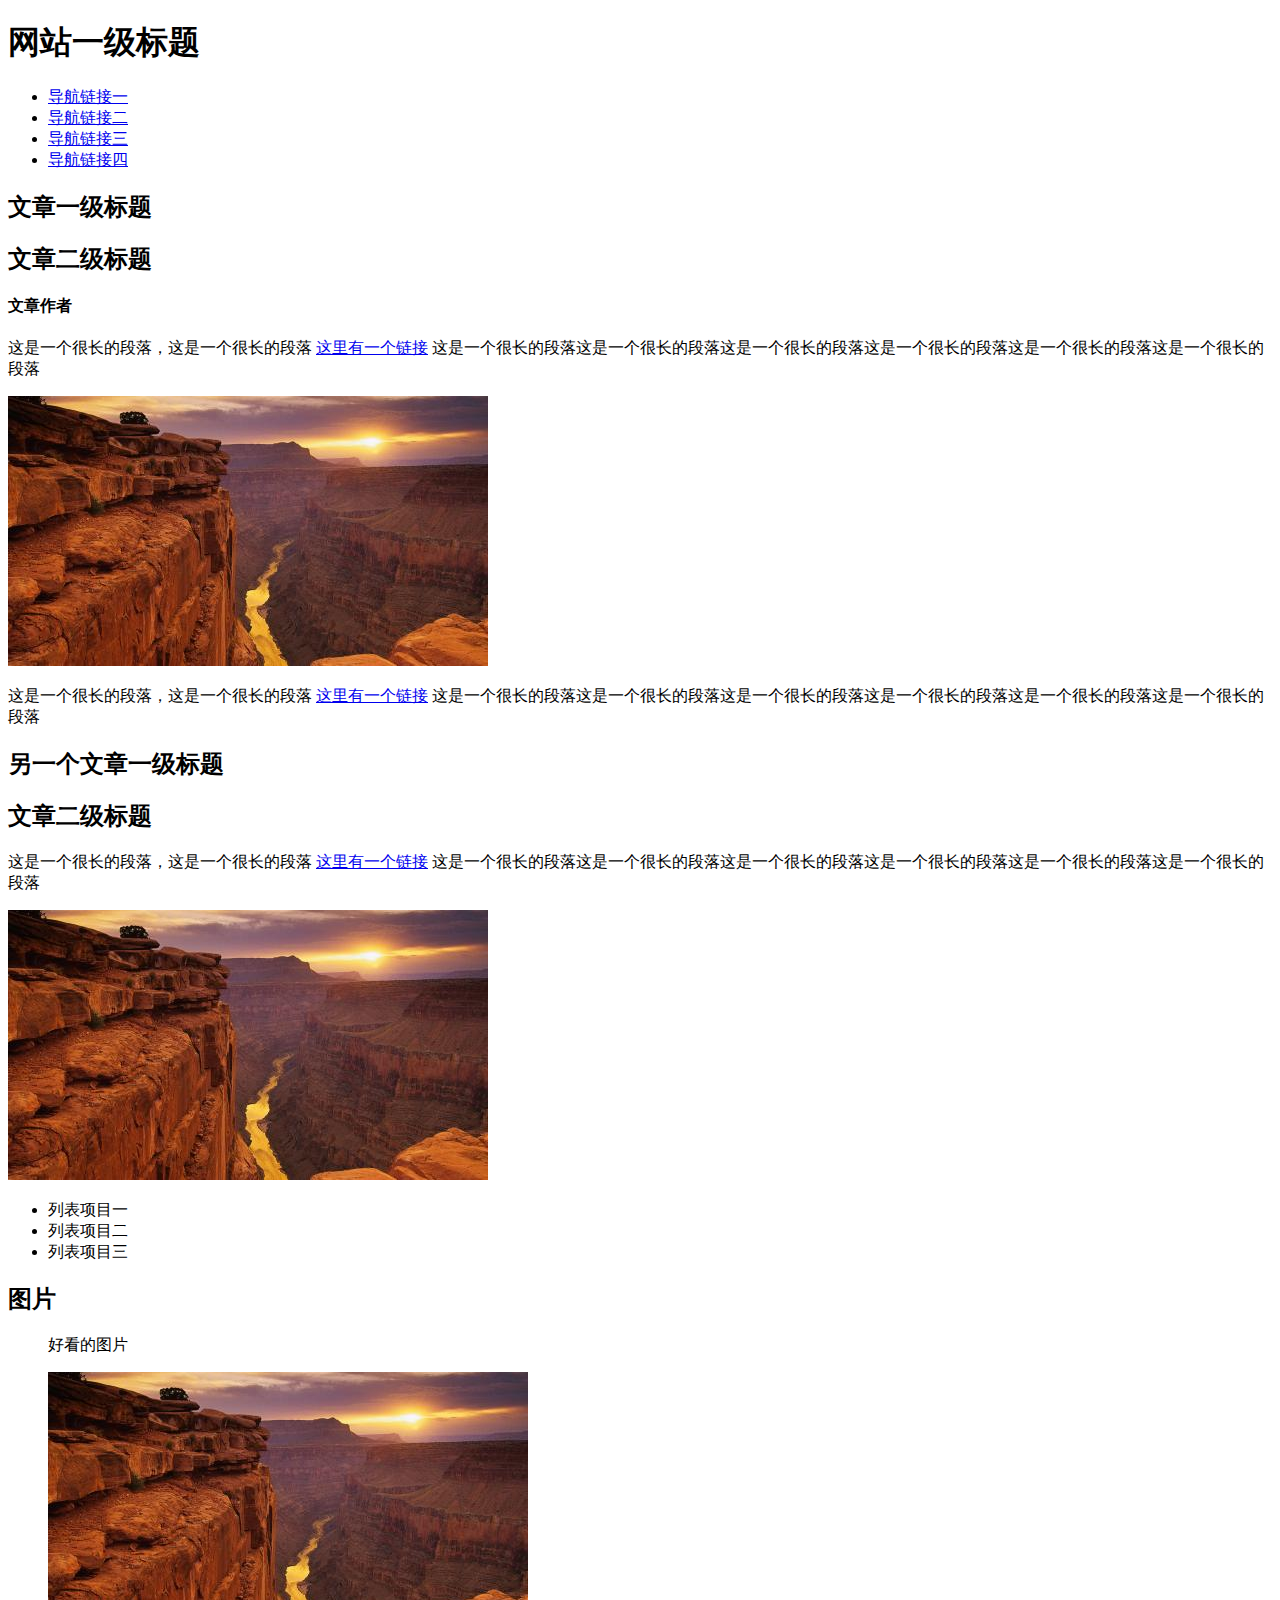
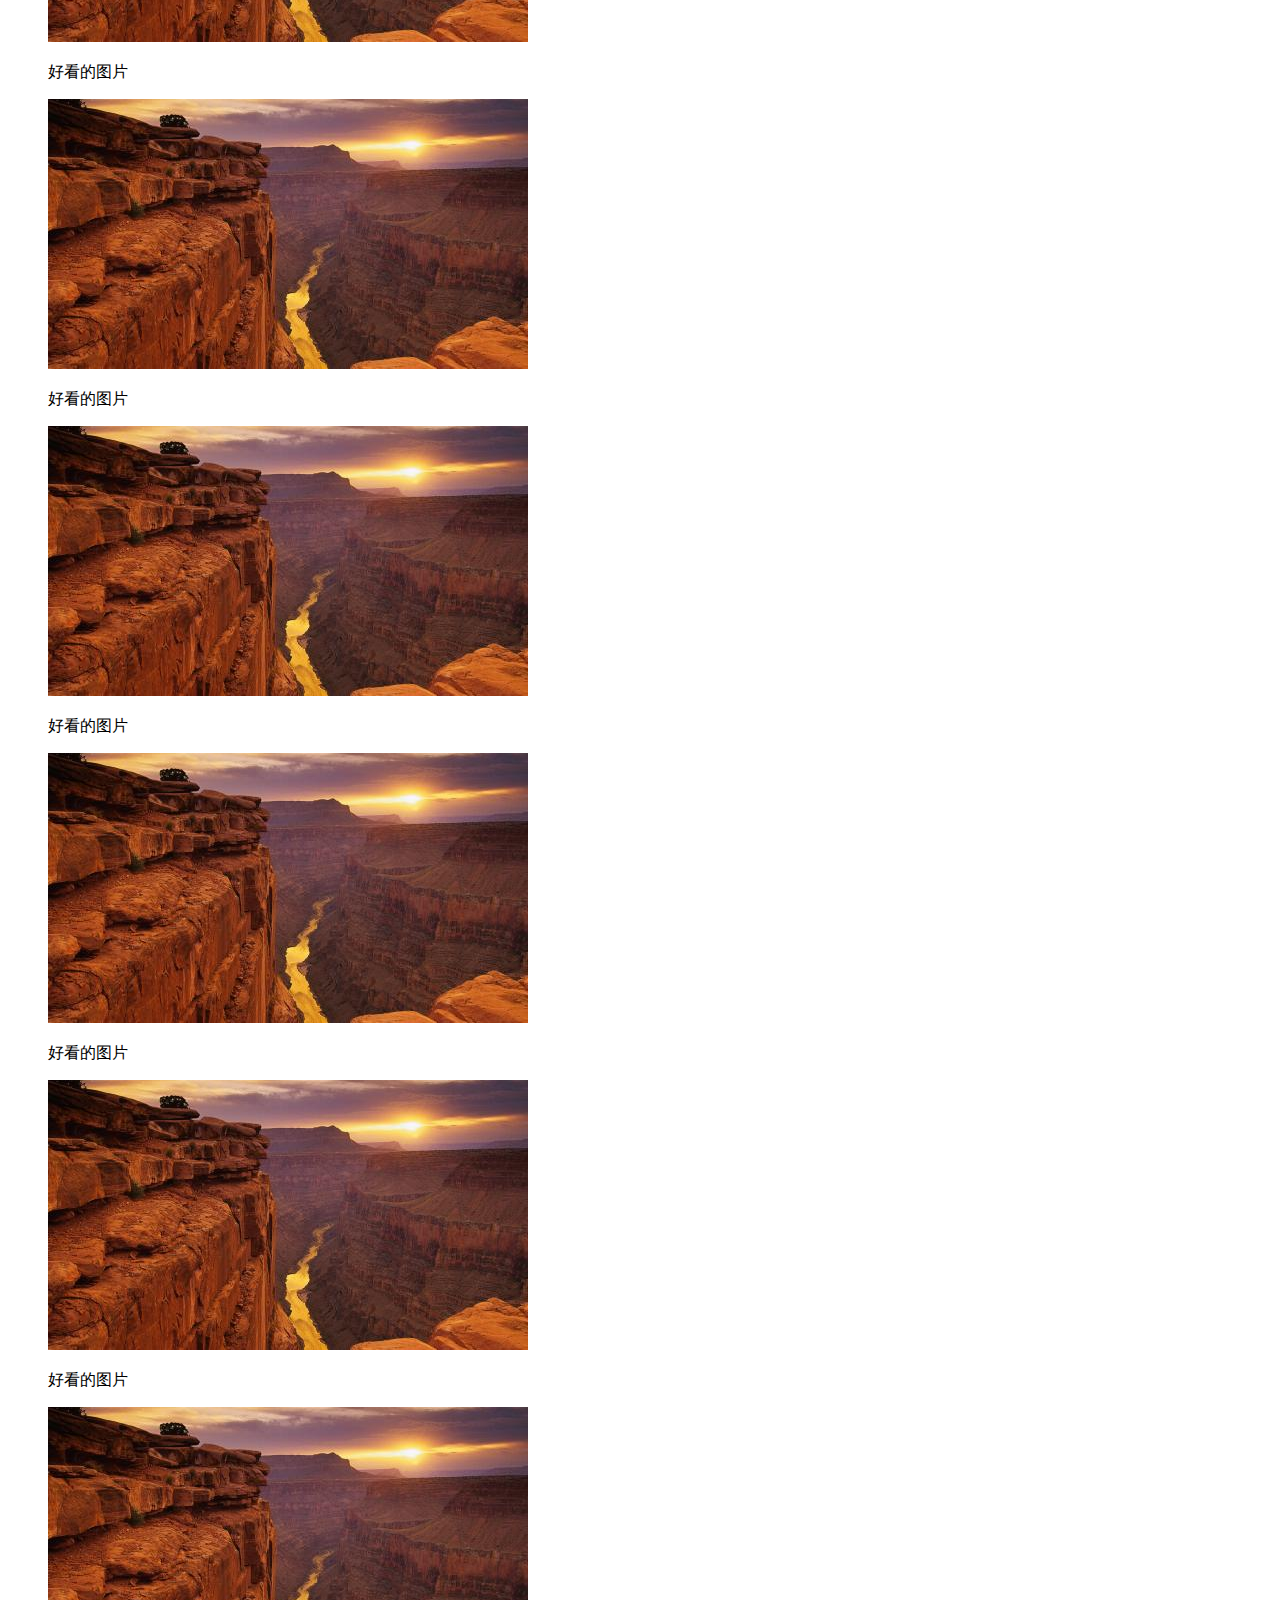
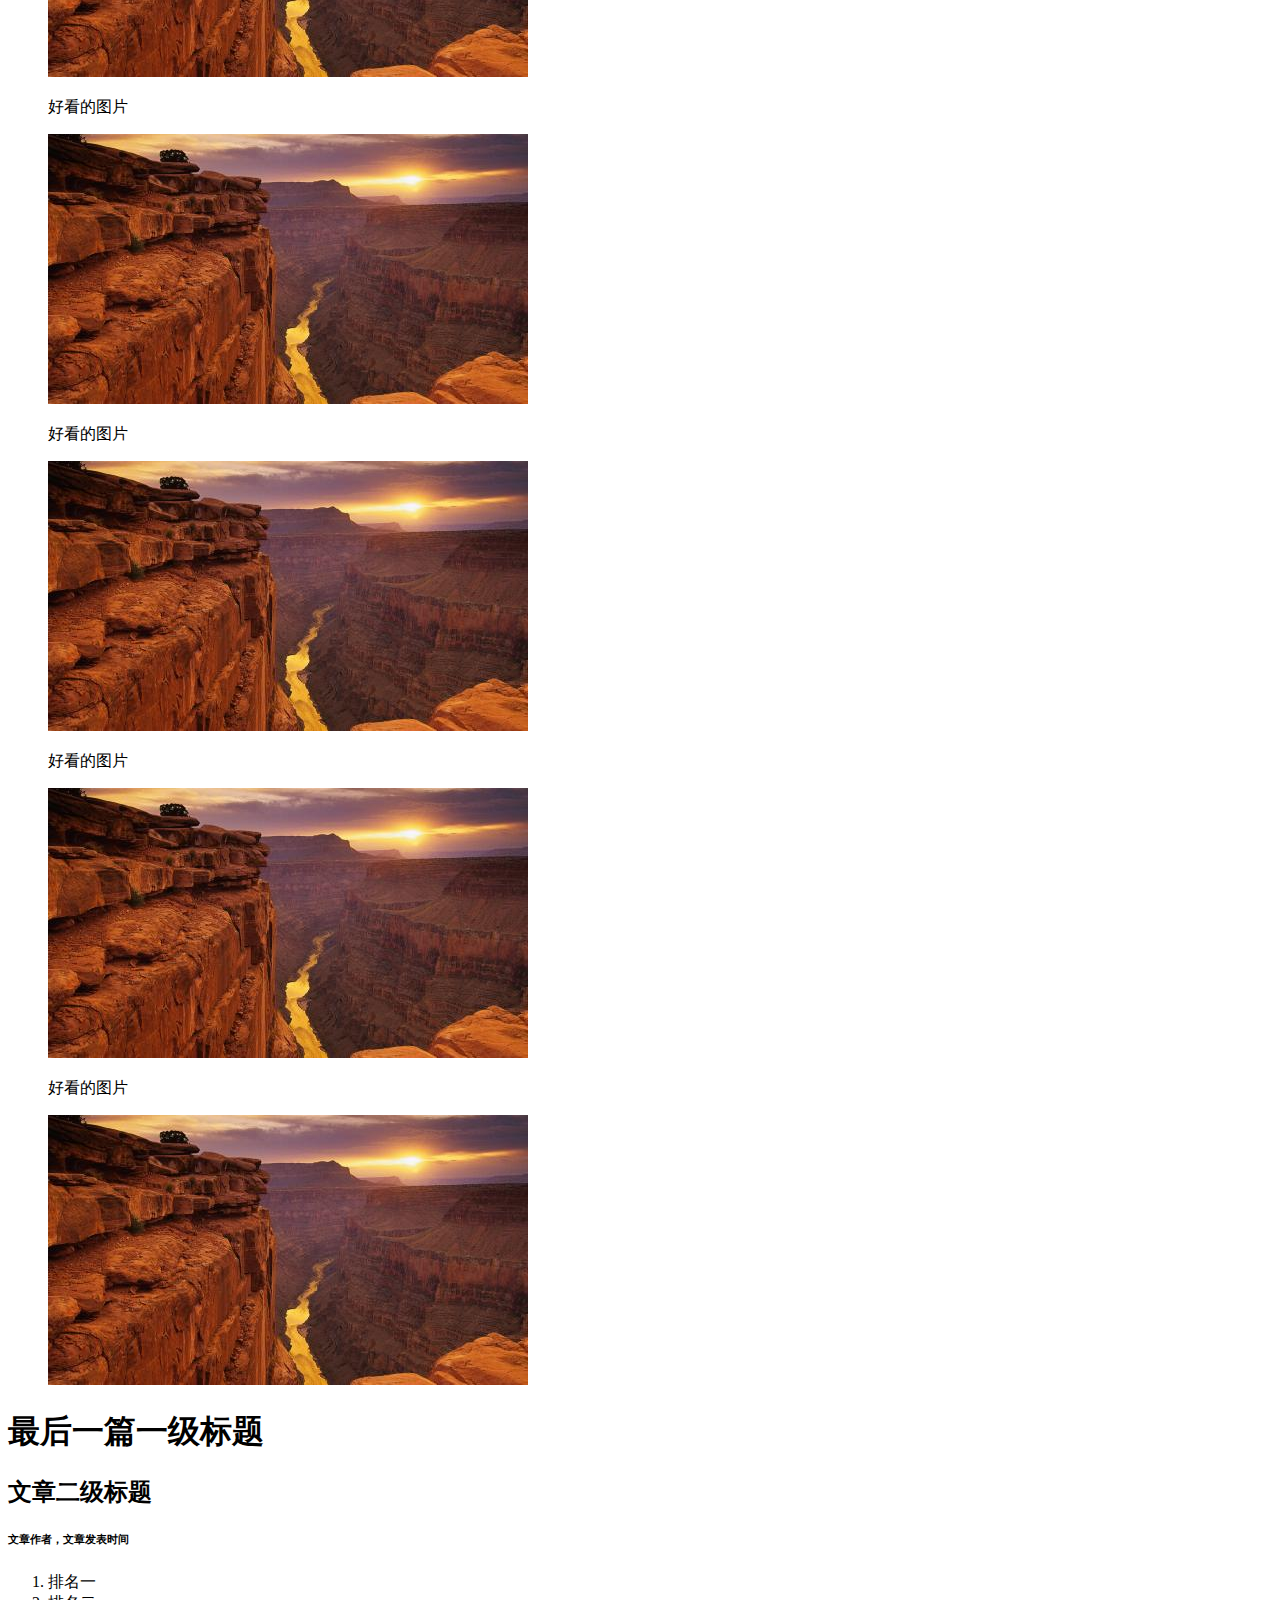
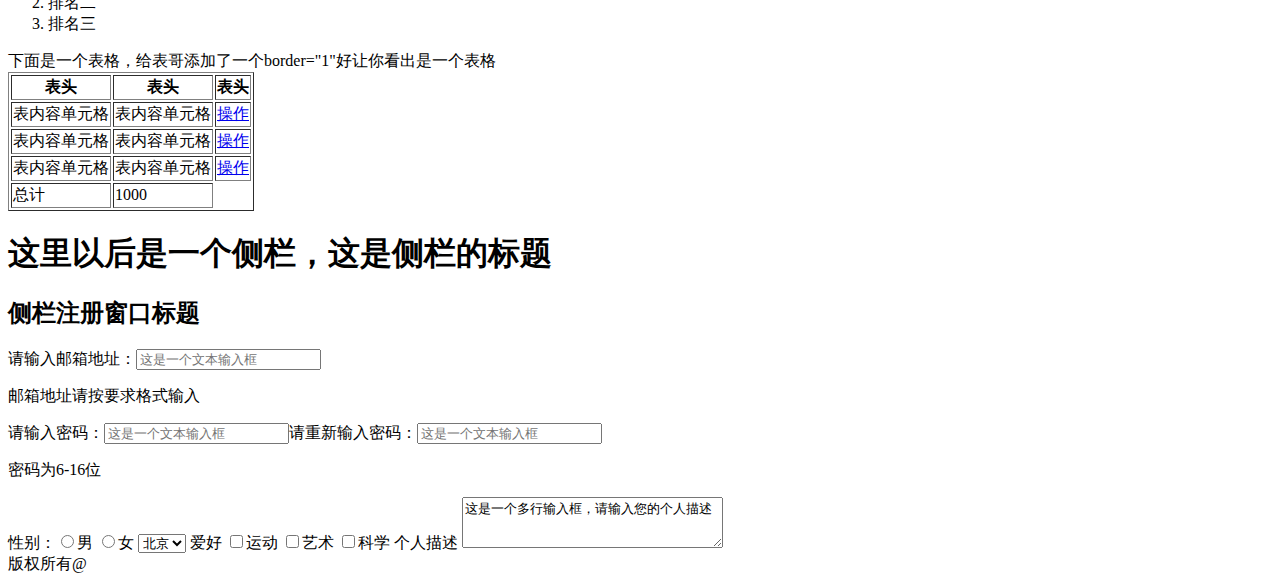
<file: task01/index.html>
<!DOCTYPE html>
<html lang="en">
<head>
    <meta charset="UTF-8">
    <title>firstPage</title>
</head>
<body>
    <h1>网站一级标题</h1>
    <ul>
        <li><a href="#">导航链接一</a></li>
        <li><a href="#">导航链接二</a></li>
        <li><a href="#">导航链接三</a></li>
        <li><a href="#">导航链接四</a></li>
    </ul>
    <h2>文章一级标题</h2>
    <h2>文章二级标题</h2>
    <h4>文章作者</h4>
    <p>这是一个很长的段落，这是一个很长的段落 <a href="http://www.baidu.com">这里有一个链接</a> 这是一个很长的段落这是一个很长的段落这是一个很长的段落这是一个很长的段落这是一个很长的段落这是一个很长的段落</p>
    <img src="bg-img.jpg" alt="图片">
    <p>这是一个很长的段落，这是一个很长的段落 <a href="http://www.baidu.com">这里有一个链接</a> 这是一个很长的段落这是一个很长的段落这是一个很长的段落这是一个很长的段落这是一个很长的段落这是一个很长的段落</p>
    <h2>另一个文章一级标题</h2>
    <h2>文章二级标题</h2>
    <p>这是一个很长的段落，这是一个很长的段落 <a href="http://www.baidu.com">这里有一个链接</a> 这是一个很长的段落这是一个很长的段落这是一个很长的段落这是一个很长的段落这是一个很长的段落这是一个很长的段落</p>
    <img src="bg-img.jpg" alt="图片">
    <ul>
        <li>列表项目一</li>
        <li>列表项目二</li>
        <li>列表项目三</li>
    </ul>
    <h2>图片</h2>
    <ul style="list-style: none">
        <li><p>好看的图片</p><img src="bg-img.jpg" alt=""></li>
        <li><p>好看的图片</p><img src="bg-img.jpg" alt=""></li>
        <li><p>好看的图片</p><img src="bg-img.jpg" alt=""></li>
        <li><p>好看的图片</p><img src="bg-img.jpg" alt=""></li>
        <li><p>好看的图片</p><img src="bg-img.jpg" alt=""></li>
        <li><p>好看的图片</p><img src="bg-img.jpg" alt=""></li>
        <li><p>好看的图片</p><img src="bg-img.jpg" alt=""></li>
        <li><p>好看的图片</p><img src="bg-img.jpg" alt=""></li>
        <li><p>好看的图片</p><img src="bg-img.jpg" alt=""></li>
        <li><p>好看的图片</p><img src="bg-img.jpg" alt=""></li>
    </ul>
    <h1>最后一篇一级标题</h1>
    <h2>文章二级标题</h2>
    <h6>文章作者，文章发表时间</h6>
    <ul style="list-style: decimal">
        <li>排名一</li>
        <li>排名二</li>
        <li>排名三</li>
    </ul>
    <div>下面是一个表格，给表哥添加了一个border="1"好让你看出是一个表格</div>
    <table border="1">
        <th>表头</th>
        <th>表头</th>
        <th>表头</th>
        <tr>
            <td>表内容单元格</td>
            <td>表内容单元格</td>
            <td><a href="#">操作</a></td>
        </tr>
        <tr>
            <td>表内容单元格</td>
            <td>表内容单元格</td>
            <td><a href="#">操作</a></td>
        </tr>
        <tr>
            <td>表内容单元格</td>
            <td>表内容单元格</td>
            <td><a href="#">操作</a></td>
        </tr>
        <tr>
            <td>总计</td>
            <td>1000</td>
        </tr>
    </table>
    <h1>这里以后是一个侧栏，这是侧栏的标题</h1>
    <h2>侧栏注册窗口标题</h2>
    请输入邮箱地址：<input type="text" placeholder="这是一个文本输入框"><br/>
    <p>邮箱地址请按要求格式输入</p>
    <span>请输入密码：</span><input type="text" placeholder="这是一个文本输入框"><span>请重新输入密码：</span><input type="text" placeholder="这是一个文本输入框">
    <p>密码为6-16位</p>
    <span>性别：</span><input type="radio" name="sex">男
    <input type="radio" name="sex">女
    <select name="place" id="">
        <option value="1">北京</option>
        <option value="2">上海</option>
        <option value="3">杭州</option>
    </select>
    <span>爱好</span>
    <input type="checkbox" name="hobby">运动
    <input type="checkbox" name="hobby">艺术
    <input type="checkbox" name="hobby">科学
    <span>个人描述</span>
    <textarea name="personaldesc" cols="30" rows="3">这是一个多行输入框，请输入您的个人描述</textarea>
    <div>版权所有@</div>

</body>
</html>
</file>
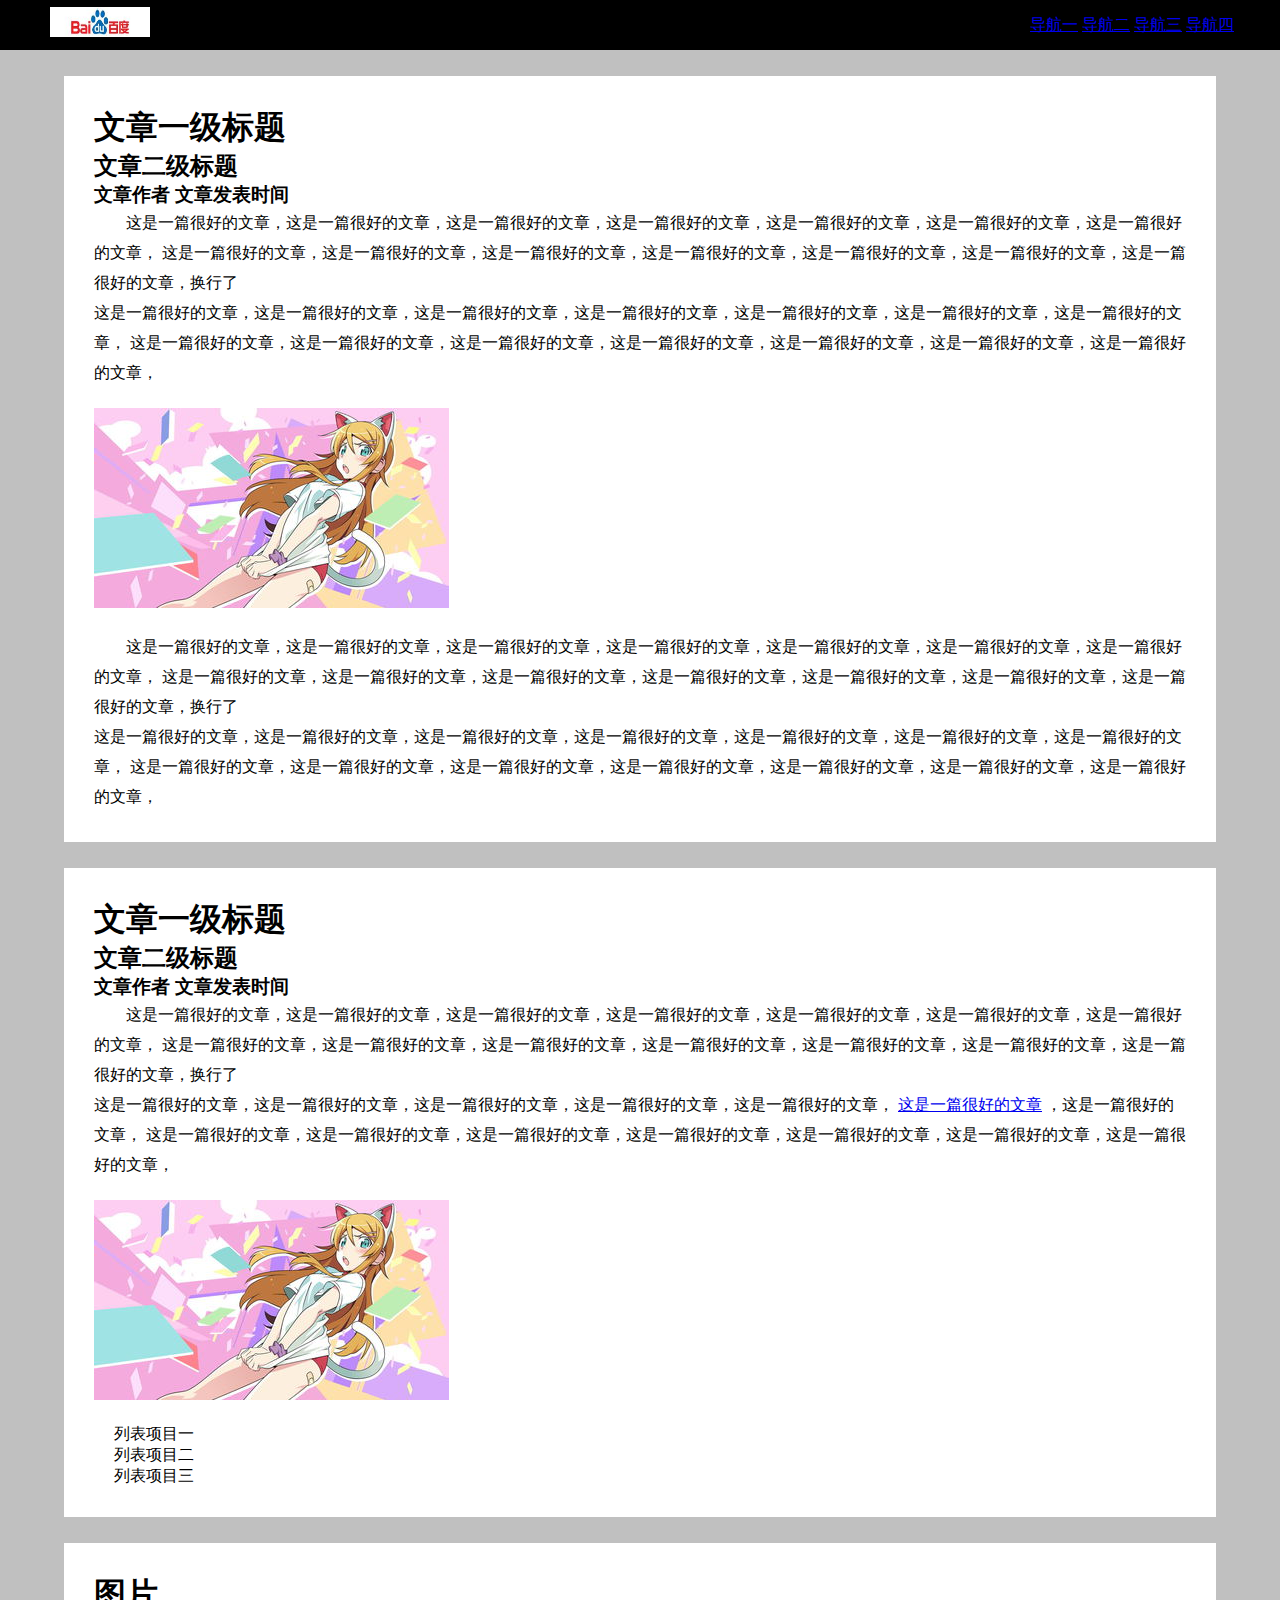
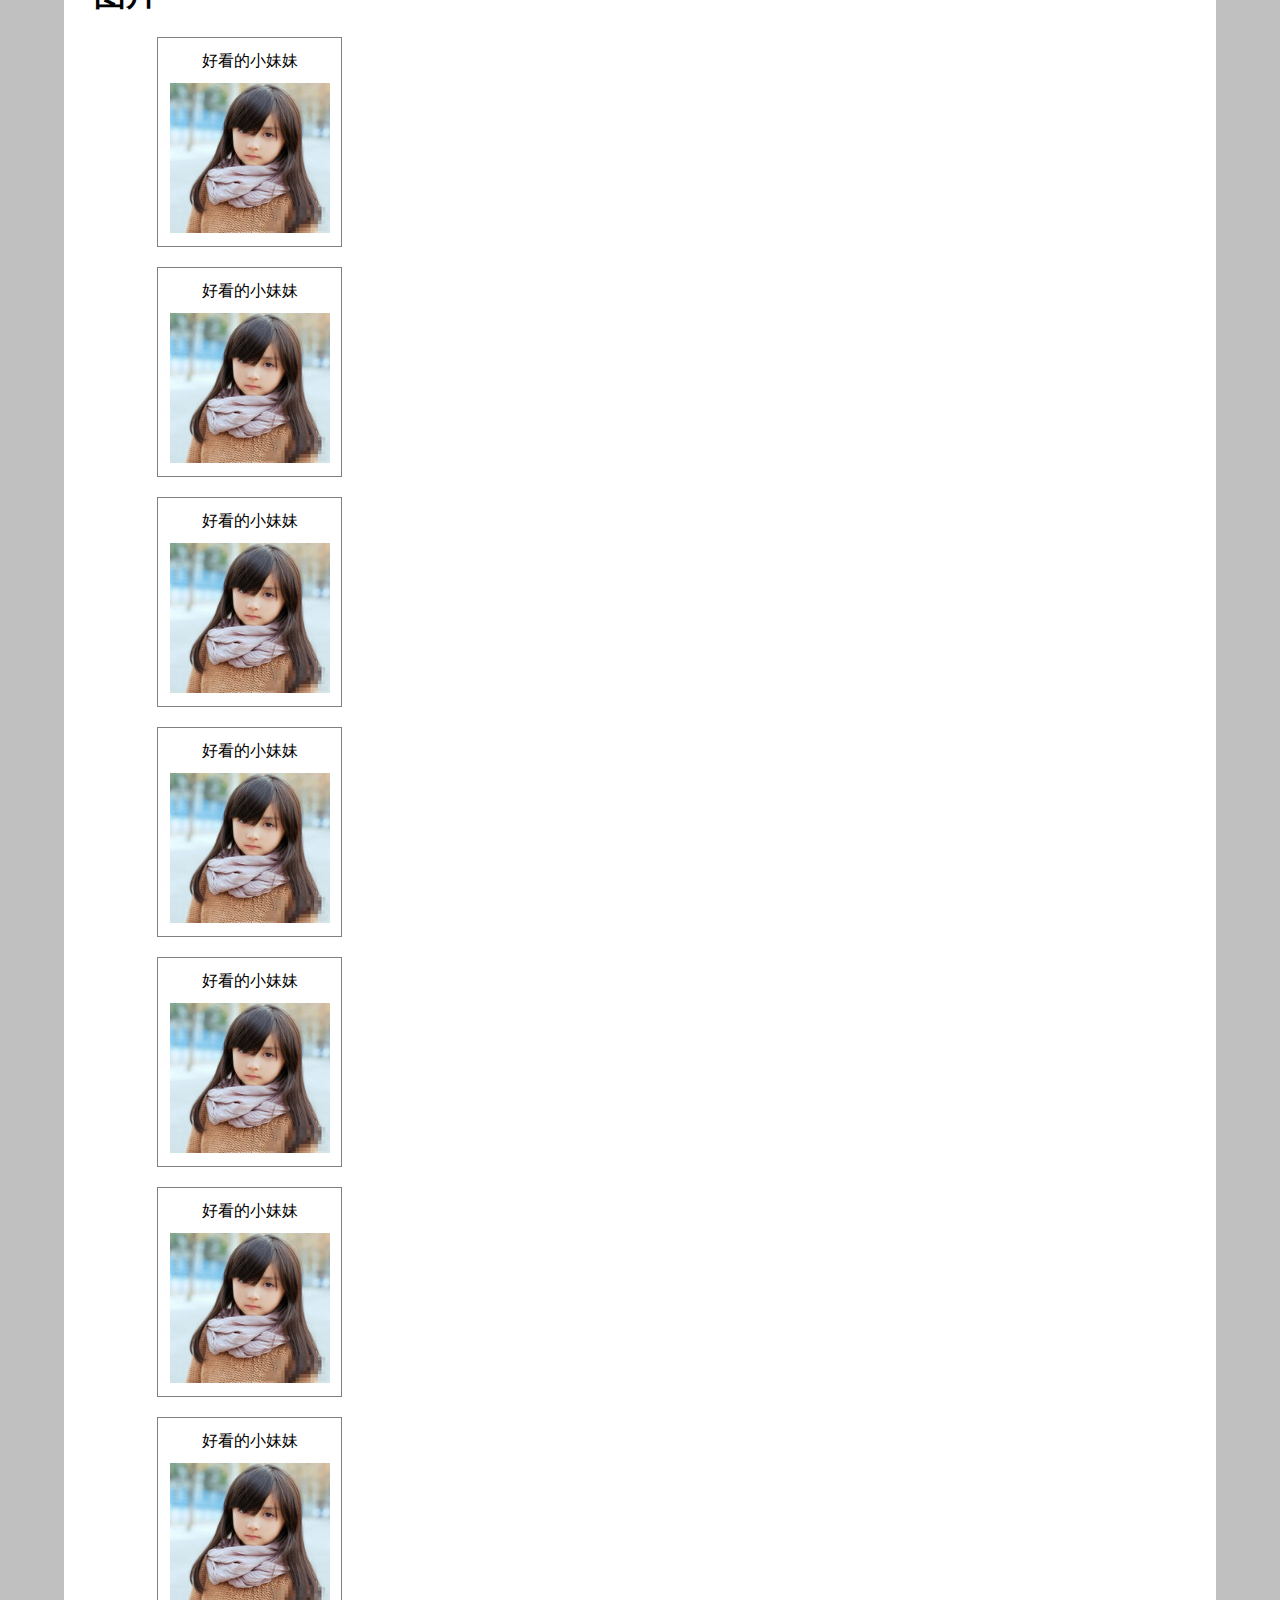
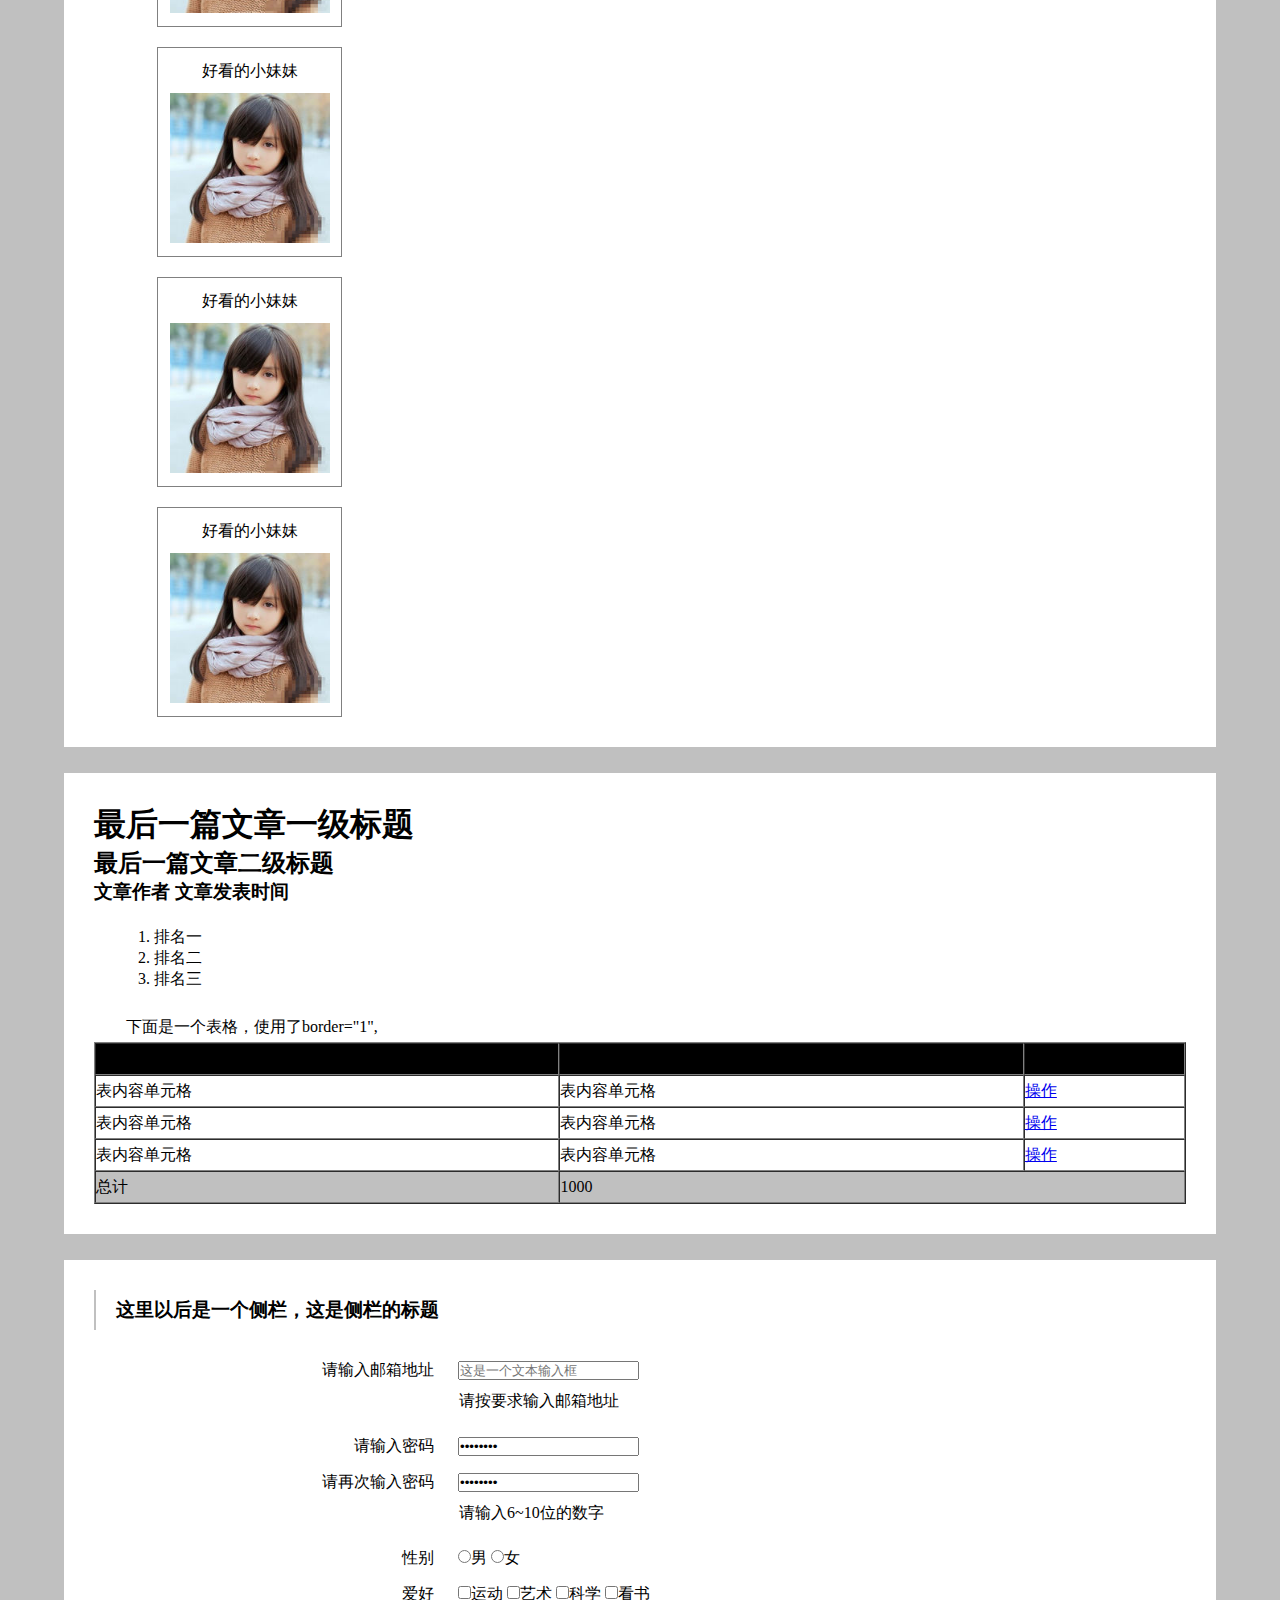
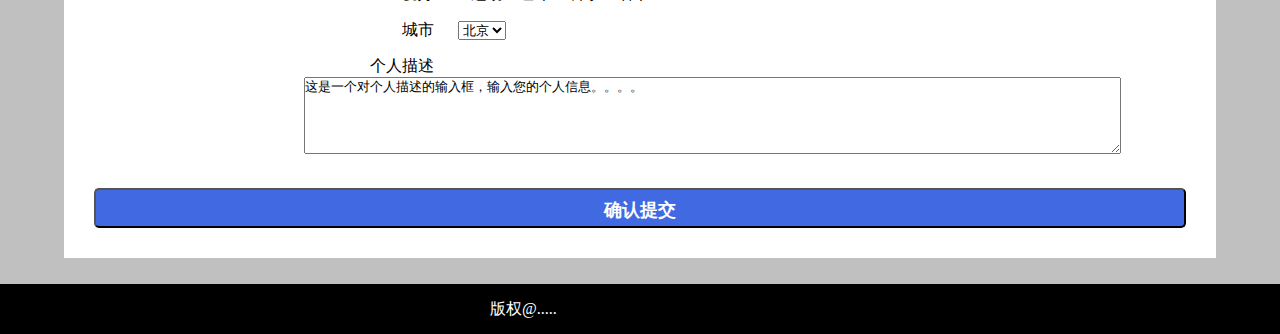
<file: task02/index.html>
<!DOCTYPE html>
<html lang="en">
<head>
    <meta charset="UTF-8">
    <title>task02</title>
    <link rel="stylesheet" href="task02.css">
</head>
<body>
<div class="nav">
    <div class="nav-left">
        <img src="baidu.jpg" alt="萌妹子" width="100px" height="30px">
    </div>
    <div class="nav-right">
        <ul>
            <li><a href="#">导航一</a></li>
            <li><a href="#">导航二</a></li>
            <li><a href="#">导航三</a></li>
            <li><a href="#">导航四</a></li>
        </ul>
    </div>
</div>
<div class="container">
    <h1>文章一级标题</h1>
    <h2>文章二级标题</h2>
    <h3>文章作者&nbsp文章发表时间</h3>
    <p>这是一篇很好的文章，这是一篇很好的文章，这是一篇很好的文章，这是一篇很好的文章，这是一篇很好的文章，这是一篇很好的文章，这是一篇很好的文章，
        这是一篇很好的文章，这是一篇很好的文章，这是一篇很好的文章，这是一篇很好的文章，这是一篇很好的文章，这是一篇很好的文章，这是一篇很好的文章，换行了<br/>
        这是一篇很好的文章，这是一篇很好的文章，这是一篇很好的文章，这是一篇很好的文章，这是一篇很好的文章，这是一篇很好的文章，这是一篇很好的文章，
        这是一篇很好的文章，这是一篇很好的文章，这是一篇很好的文章，这是一篇很好的文章，这是一篇很好的文章，这是一篇很好的文章，这是一篇很好的文章，
    </p>
    <div class="image">
        <img src="fba.jpg" alt="萌妹子">
    </div>
    <p>这是一篇很好的文章，这是一篇很好的文章，这是一篇很好的文章，这是一篇很好的文章，这是一篇很好的文章，这是一篇很好的文章，这是一篇很好的文章，
        这是一篇很好的文章，这是一篇很好的文章，这是一篇很好的文章，这是一篇很好的文章，这是一篇很好的文章，这是一篇很好的文章，这是一篇很好的文章，换行了<br/>
        这是一篇很好的文章，这是一篇很好的文章，这是一篇很好的文章，这是一篇很好的文章，这是一篇很好的文章，这是一篇很好的文章，这是一篇很好的文章，
        这是一篇很好的文章，这是一篇很好的文章，这是一篇很好的文章，这是一篇很好的文章，这是一篇很好的文章，这是一篇很好的文章，这是一篇很好的文章，
    </p>
</div>
<div class="container">
    <h1>文章一级标题</h1>
    <h2>文章二级标题</h2>
    <h3>文章作者&nbsp文章发表时间</h3>
    <p>这是一篇很好的文章，这是一篇很好的文章，这是一篇很好的文章，这是一篇很好的文章，这是一篇很好的文章，这是一篇很好的文章，这是一篇很好的文章，
        这是一篇很好的文章，这是一篇很好的文章，这是一篇很好的文章，这是一篇很好的文章，这是一篇很好的文章，这是一篇很好的文章，这是一篇很好的文章，换行了<br/>
        这是一篇很好的文章，这是一篇很好的文章，这是一篇很好的文章，这是一篇很好的文章，这是一篇很好的文章， <a href="http://www.baidu.com">这是一篇很好的文章</a> ，这是一篇很好的文章，
        这是一篇很好的文章，这是一篇很好的文章，这是一篇很好的文章，这是一篇很好的文章，这是一篇很好的文章，这是一篇很好的文章，这是一篇很好的文章，
    </p>
    <div class="image">
        <img src="fba.jpg" alt="萌妹子">
    </div>
    <div class="list-item">
        <ul style="list-style: none">
            <li>列表项目一</li>
            <li>列表项目二</li>
            <li>列表项目三</li>
        </ul>
    </div>
</div>
<div class="container">
    <h1>图片</h1>
    <div class="image-list">
        <p>好看的小妹妹</p>
        <img src="ig.jpg" alt="萌妹子" width="160" height="150px">
    </div>
    <div class="image-list">
        <p>好看的小妹妹</p>
        <img src="ig.jpg" alt="萌妹子" width="160" height="150px">
    </div>
    <div class="image-list">
        <p>好看的小妹妹</p>
        <img src="ig.jpg" alt="萌妹子" width="160" height="150px">
    </div>
    <div class="image-list">
        <p>好看的小妹妹</p>
        <img src="ig.jpg" alt="萌妹子" width="160" height="150px">
    </div>
    <div class="image-list">
        <p>好看的小妹妹</p>
        <img src="ig.jpg" alt="萌妹子" width="160" height="150px">
    </div>
    <div class="image-list">
        <p>好看的小妹妹</p>
        <img src="ig.jpg" alt="萌妹子" width="160" height="150px">
    </div>
    <div class="image-list">
        <p>好看的小妹妹</p>
        <img src="ig.jpg" alt="萌妹子" width="160" height="150px">
    </div>
    <div class="image-list">
        <p>好看的小妹妹</p>
        <img src="ig.jpg" alt="萌妹子" width="160" height="150px">
    </div>
    <div class="image-list">
        <p>好看的小妹妹</p>
        <img src="ig.jpg" alt="萌妹子" width="160" height="150px">
    </div>
    <div class="image-list">
        <p>好看的小妹妹</p>
        <img src="ig.jpg" alt="萌妹子" width="160" height="150px">
    </div>
</div>
<div class="container">
    <h1>最后一篇文章一级标题</h1>
    <h2>最后一篇文章二级标题</h2>
    <h3>文章作者&nbsp文章发表时间</h3>
    <div class="order-list">
        <ul>
            <li>排名一</li>
            <li>排名二</li>
            <li>排名三</li>
        </ul>
    </div>
    <p>下面是一个表格，使用了border="1",</p>
    <table border="1" class="table" cellspacing="0" cellpadding="0">
        <thead>
            <th>表头</th>
            <th>表头</th>
            <th>表头</th>
        </thead>
        <tbody>
            <tr>
                <td>表内容单元格</td>
                <td>表内容单元格</td>
                <td><a href="#">操作</a></td>
            </tr>
            <tr>
                <td>表内容单元格</td>
                <td>表内容单元格</td>
                <td><a href="#">操作</a></td>
            </tr>
            <tr>
                <td>表内容单元格</td>
                <td>表内容单元格</td>
                <td><a href="#">操作</a></td>
            </tr>
        </tbody>
        <tfoot>
            <tr>
                <td>总计</td>
                <td colspan="2">1000</td>
            </tr>
        </tfoot>
    </table>
</div>
<div class="container">
    <div class="aside">
        <h3>这里以后是一个侧栏，这是侧栏的标题</h3>
    </div>
    <div class="content">
        <form action="">
            <div class="form">
                <div class="email">
                    <label for="">请输入邮箱地址</label>
                    <input type="text" placeholder="这是一个文本输入框">

                </div>
                <div class="tips">
                    <span>请按要求输入邮箱地址</span>
                </div>
                <div class="password">
                    <label for="">请输入密码</label>
                    <input type="password" value="12345678">
                </div>
                <div class="password-again">
                    <label for="">请再次输入密码</label>
                    <input type="password" value="12345678">
                </div>
                <div class="tips">
                    <span>请输入6~10位的数字</span>
                </div>
                <div class="sex">
                    <label for="">性别</label>
                    <input type="radio" name="sex">男
                    <input type="radio" name="sex">女
                </div>
                <div class="hobby">
                    <label for="">爱好</label>
                    <input type="checkbox" name="hobby">运动
                    <input type="checkbox" name="hobby">艺术
                    <input type="checkbox" name="hobby">科学
                    <input type="checkbox" name="hobby">看书
                </div>
                <div class="place">
                    <label for="">城市</label>
                    <select name="place" id="">
                        <option value="">北京</option>
                        <option value="">上海</option>
                        <option value="">杭州</option>
                    </select>
                </div>
                <div class="desc">
                    <label for="">个人描述</label>
                    <textarea name="descPerson" rows="5" cols="100">这是一个对个人描述的输入框，输入您的个人信息。。。。</textarea>
                </div>
            </div>
            <input type="button" class="button" value="确认提交">
        </form>
    </div>
</div>
<div class="footer">
    <div class="footer-content">版权@.....</div>
</div>
</body>
</html>
</file>
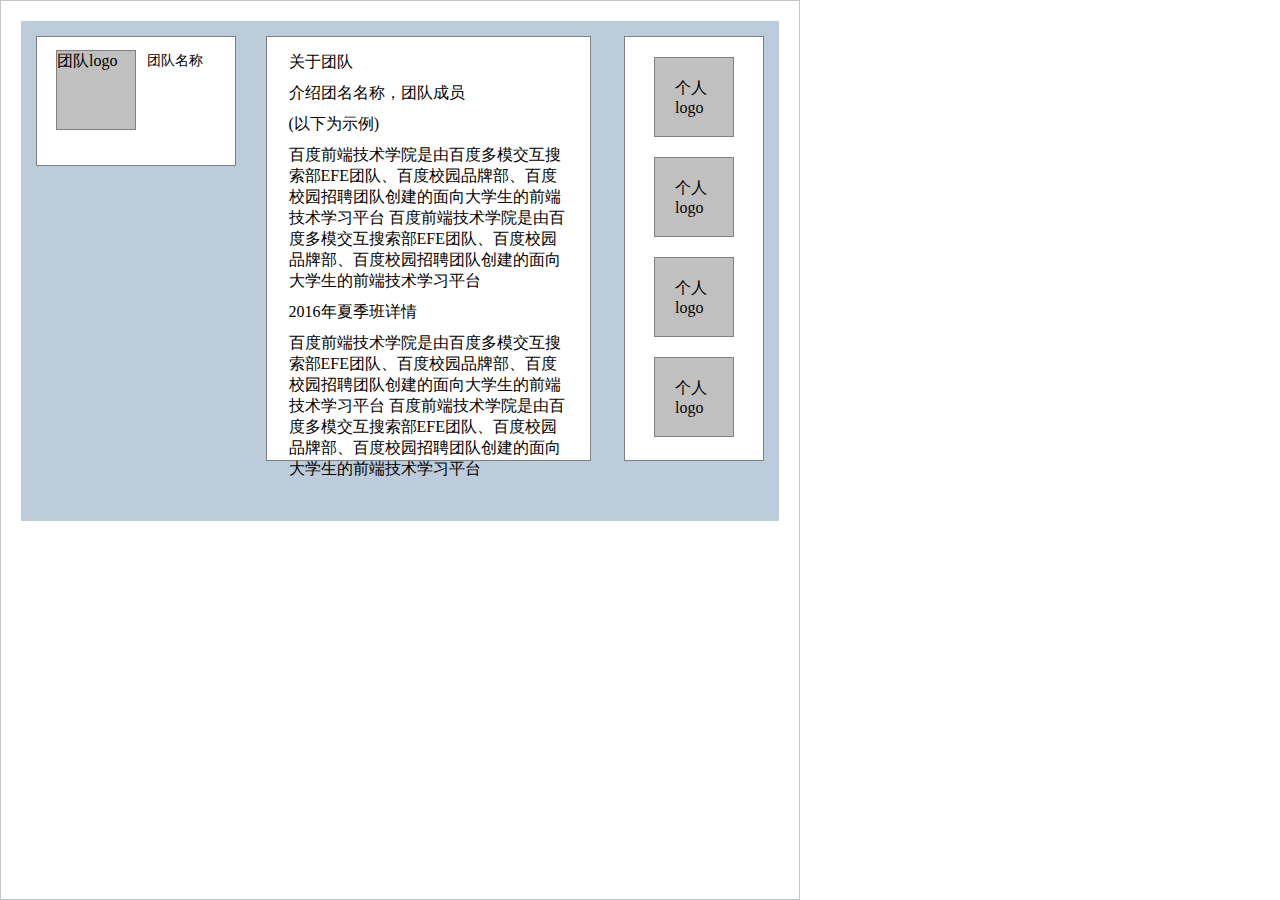
<file: task03/task03.html>
<!DOCTYPE html>
<html lang="en">
<head>
    <meta charset="UTF-8">
    <title>三栏布局</title>
    <link rel="stylesheet" href="task03.css">
</head>
<body>
    <div class="container">
        <div class="content">
            <div class="cont-partone">
                <div class="team-info">
                    <div class="team-logo">团队logo</div>
                    <div class="team-name">团队名称</div>
                </div>
            </div>
            <div class="cont-parttwo">
                <div class="text">
                    <div class="title-intro">关于团队</div>
                    <div class="team-intro">介绍团名名称，团队成员</div>
                    <div class="example">(以下为示例)</div>
                    <div class="team-intro">
                        <span>
                            百度前端技术学院是由百度多模交互搜索部EFE团队、百度校园品牌部、百度校园招聘团队创建的面向大学生的前端技术学习平台
                            百度前端技术学院是由百度多模交互搜索部EFE团队、百度校园品牌部、百度校园招聘团队创建的面向大学生的前端技术学习平台
                        </span>
                    </div>
                    <div class="team-title">2016年夏季班详情</div>
                    <div class="team-intro">
                        <span>
                            百度前端技术学院是由百度多模交互搜索部EFE团队、百度校园品牌部、百度校园招聘团队创建的面向大学生的前端技术学习平台
                            百度前端技术学院是由百度多模交互搜索部EFE团队、百度校园品牌部、百度校园招聘团队创建的面向大学生的前端技术学习平台
                        </span>
                    </div>
                </div>
            </div>
            <div class="cont-partthree">
                <div class="per-logo"><span>个人logo</span></div>
                <div class="per-logo"><span>个人logo</span></div>
                <div class="per-logo"><span>个人logo</span></div>
                <div class="per-logo"><span>个人logo</span></div>

            </div>
        </div>
    </div>
</body>
</html>
</file>
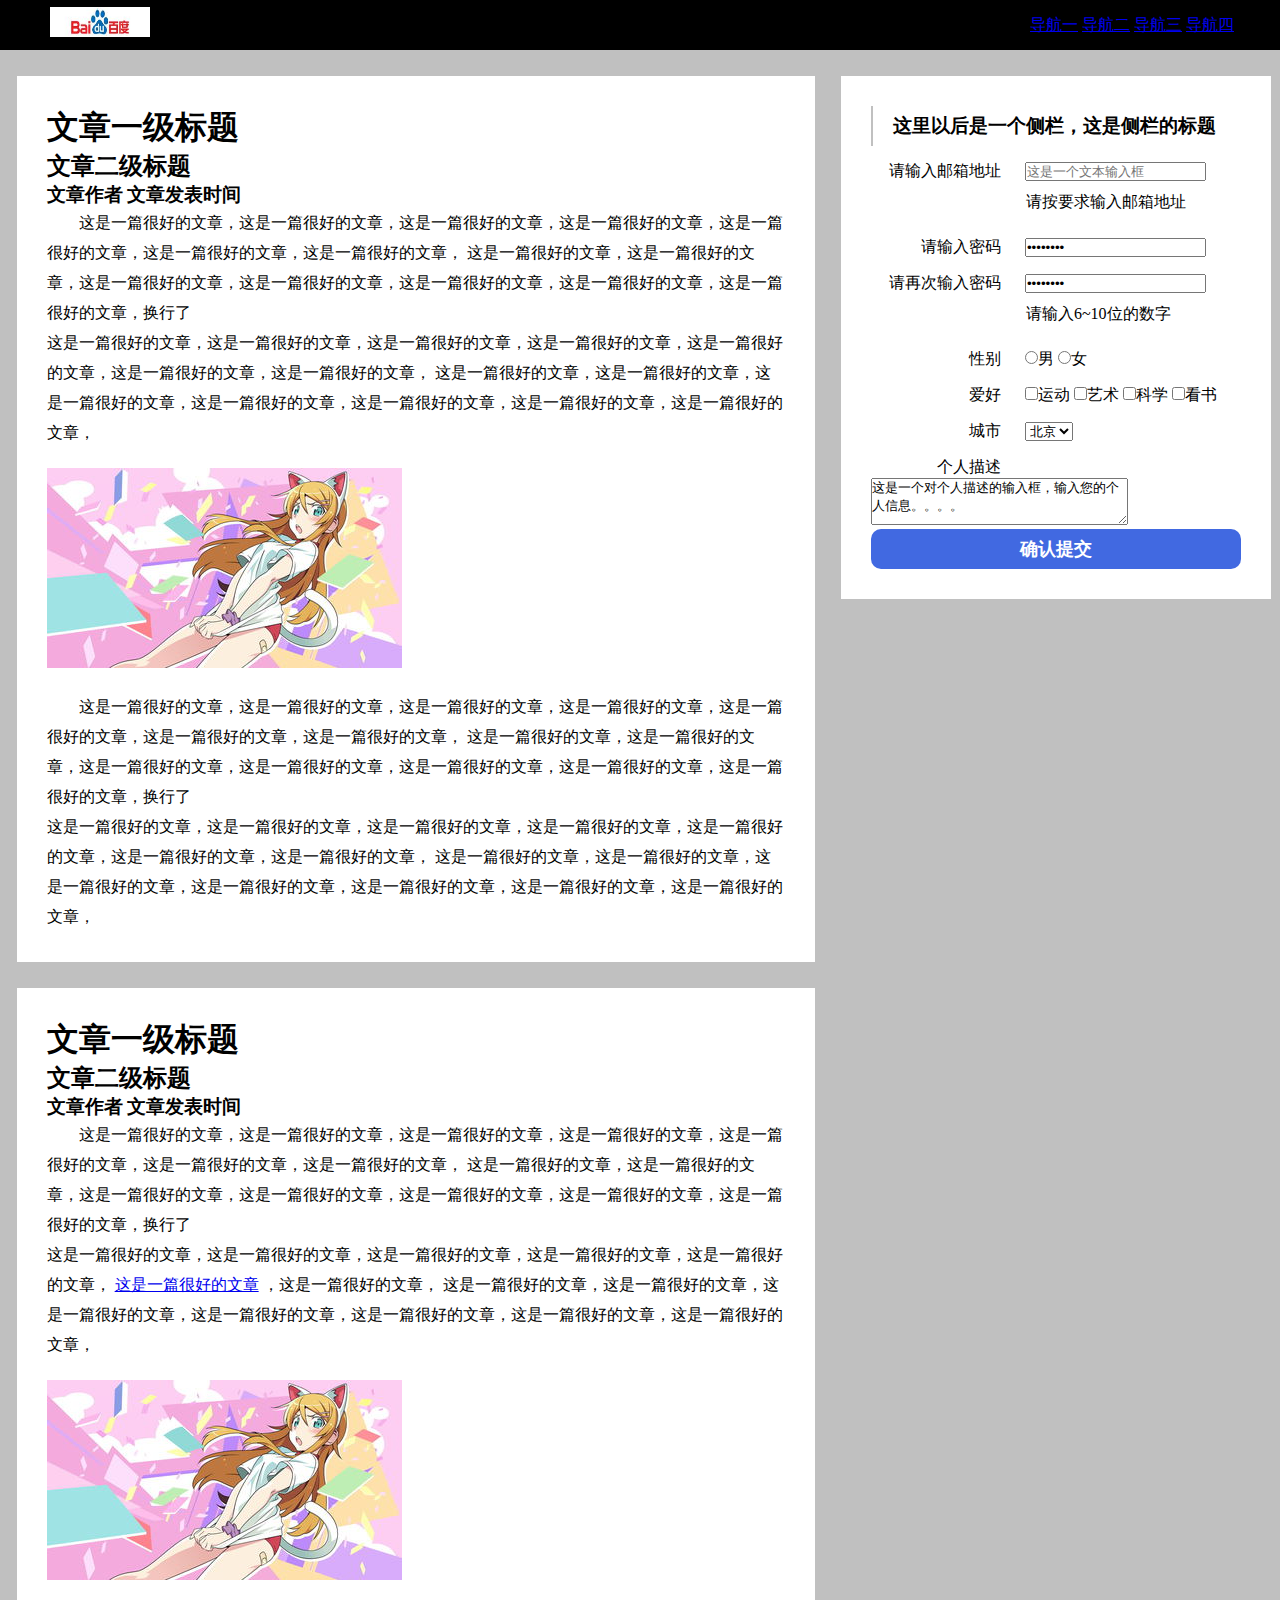
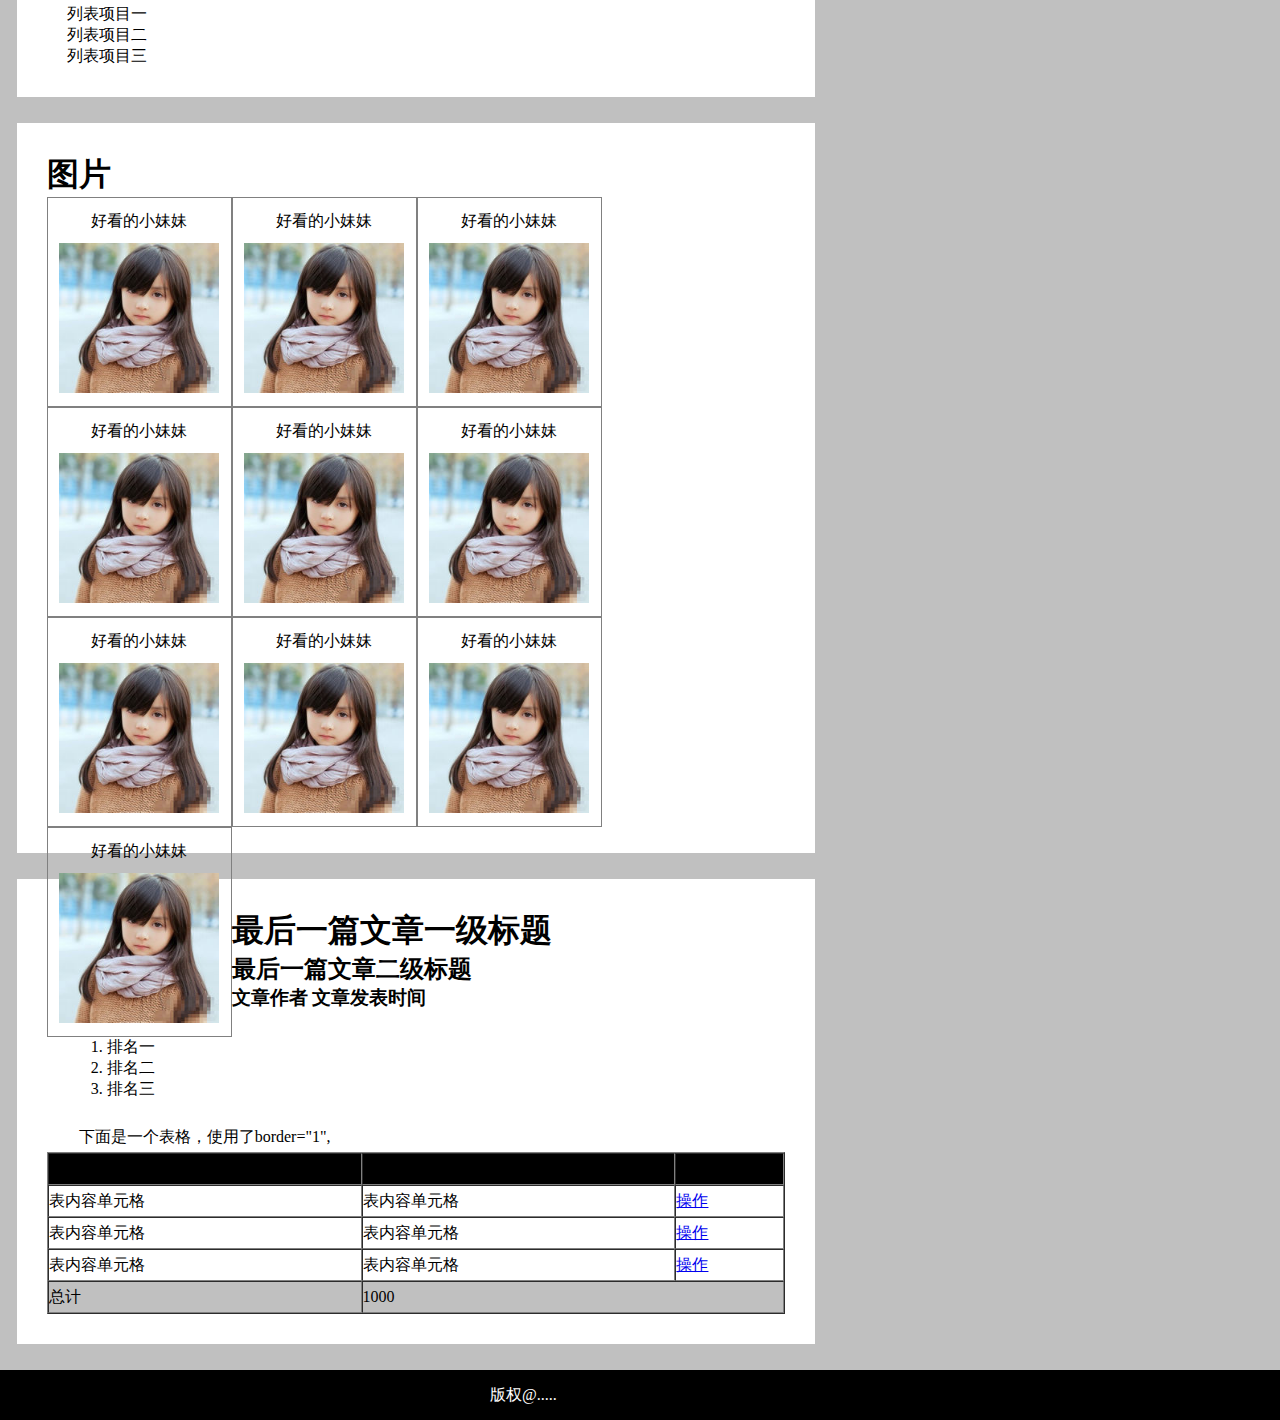
<file: task05/task05.html>
<!DOCTYPE html>
<html lang="en">
<head>
    <meta charset="UTF-8">
    <title>task05</title>
    <link rel="stylesheet" href="task05.css">
</head>
<body>
<div class="nav">
    <div class="nav-left">
        <img src="baidu.jpg" alt="萌妹子" width="100px" height="30px">
    </div>
    <div class="nav-right">
        <ul>
            <li><a href="#">导航一</a></li>
            <li><a href="#">导航二</a></li>
            <li><a href="#">导航三</a></li>
            <li><a href="#">导航四</a></li>
        </ul>
    </div>
</div>
<div class="container-content">
    <div class="container">
        <h1>文章一级标题</h1>
        <h2>文章二级标题</h2>
        <h3>文章作者&nbsp文章发表时间</h3>
        <p>这是一篇很好的文章，这是一篇很好的文章，这是一篇很好的文章，这是一篇很好的文章，这是一篇很好的文章，这是一篇很好的文章，这是一篇很好的文章，
            这是一篇很好的文章，这是一篇很好的文章，这是一篇很好的文章，这是一篇很好的文章，这是一篇很好的文章，这是一篇很好的文章，这是一篇很好的文章，换行了<br/>
            这是一篇很好的文章，这是一篇很好的文章，这是一篇很好的文章，这是一篇很好的文章，这是一篇很好的文章，这是一篇很好的文章，这是一篇很好的文章，
            这是一篇很好的文章，这是一篇很好的文章，这是一篇很好的文章，这是一篇很好的文章，这是一篇很好的文章，这是一篇很好的文章，这是一篇很好的文章，
        </p>
        <div class="image">
            <img src="fba.jpg" alt="萌妹子">
        </div>
        <p>这是一篇很好的文章，这是一篇很好的文章，这是一篇很好的文章，这是一篇很好的文章，这是一篇很好的文章，这是一篇很好的文章，这是一篇很好的文章，
            这是一篇很好的文章，这是一篇很好的文章，这是一篇很好的文章，这是一篇很好的文章，这是一篇很好的文章，这是一篇很好的文章，这是一篇很好的文章，换行了<br/>
            这是一篇很好的文章，这是一篇很好的文章，这是一篇很好的文章，这是一篇很好的文章，这是一篇很好的文章，这是一篇很好的文章，这是一篇很好的文章，
            这是一篇很好的文章，这是一篇很好的文章，这是一篇很好的文章，这是一篇很好的文章，这是一篇很好的文章，这是一篇很好的文章，这是一篇很好的文章，
        </p>
    </div>
    <div class="container">
        <h1>文章一级标题</h1>
        <h2>文章二级标题</h2>
        <h3>文章作者&nbsp文章发表时间</h3>
        <p>这是一篇很好的文章，这是一篇很好的文章，这是一篇很好的文章，这是一篇很好的文章，这是一篇很好的文章，这是一篇很好的文章，这是一篇很好的文章，
            这是一篇很好的文章，这是一篇很好的文章，这是一篇很好的文章，这是一篇很好的文章，这是一篇很好的文章，这是一篇很好的文章，这是一篇很好的文章，换行了<br/>
            这是一篇很好的文章，这是一篇很好的文章，这是一篇很好的文章，这是一篇很好的文章，这是一篇很好的文章， <a href="http://www.baidu.com">这是一篇很好的文章</a> ，这是一篇很好的文章，
            这是一篇很好的文章，这是一篇很好的文章，这是一篇很好的文章，这是一篇很好的文章，这是一篇很好的文章，这是一篇很好的文章，这是一篇很好的文章，
        </p>
        <div class="image">
            <img src="fba.jpg" alt="萌妹子">
        </div>
        <div class="list-item">
            <ul style="list-style: none">
                <li>列表项目一</li>
                <li>列表项目二</li>
                <li>列表项目三</li>
            </ul>
        </div>
    </div>
    <div class="container-photo">
        <h1>图片</h1>
        <div class="images">
            <div class="image-list">
                <p>好看的小妹妹</p>
                <img src="ig.jpg" alt="萌妹子" width="160" height="150px">
            </div>
            <div class="image-list">
                <p>好看的小妹妹</p>
                <img src="ig.jpg" alt="萌妹子" width="160" height="150px">
            </div>
            <div class="image-list">
                <p>好看的小妹妹</p>
                <img src="ig.jpg" alt="萌妹子" width="160" height="150px">
            </div>
            <div class="image-list">
                <p>好看的小妹妹</p>
                <img src="ig.jpg" alt="萌妹子" width="160" height="150px">
            </div>
            <div class="image-list">
                <p>好看的小妹妹</p>
                <img src="ig.jpg" alt="萌妹子" width="160" height="150px">
            </div>
            <div class="image-list">
                <p>好看的小妹妹</p>
                <img src="ig.jpg" alt="萌妹子" width="160" height="150px">
            </div>
            <div class="image-list">
                <p>好看的小妹妹</p>
                <img src="ig.jpg" alt="萌妹子" width="160" height="150px">
            </div>
            <div class="image-list">
                <p>好看的小妹妹</p>
                <img src="ig.jpg" alt="萌妹子" width="160" height="150px">
            </div>
            <div class="image-list">
                <p>好看的小妹妹</p>
                <img src="ig.jpg" alt="萌妹子" width="160" height="150px">
            </div>
            <div class="image-list">
                <p>好看的小妹妹</p>
                <img src="ig.jpg" alt="萌妹子" width="160" height="150px">
            </div>
        </div>
    </div>
    <div class="container">
        <h1>最后一篇文章一级标题</h1>
        <h2>最后一篇文章二级标题</h2>
        <h3>文章作者&nbsp文章发表时间</h3>
        <div class="order-list">
            <ul>
                <li>排名一</li>
                <li>排名二</li>
                <li>排名三</li>
            </ul>
        </div>
        <p>下面是一个表格，使用了border="1",</p>
        <table border="1" class="table" cellspacing="0" cellpadding="0">
            <thead>
            <th>表头</th>
            <th>表头</th>
            <th>表头</th>
            </thead>
            <tbody>
            <tr>
                <td>表内容单元格</td>
                <td>表内容单元格</td>
                <td><a href="#">操作</a></td>
            </tr>
            <tr>
                <td>表内容单元格</td>
                <td>表内容单元格</td>
                <td><a href="#">操作</a></td>
            </tr>
            <tr>
                <td>表内容单元格</td>
                <td>表内容单元格</td>
                <td><a href="#">操作</a></td>
            </tr>
            </tbody>
            <tfoot>
            <tr>
                <td>总计</td>
                <td colspan="2">1000</td>
            </tr>
            </tfoot>
        </table>
    </div>
</div>
<div class="container-form">
    <div class="container">
        <div class="aside">
            <h3>这里以后是一个侧栏，这是侧栏的标题</h3>
        </div>
        <div class="content">
            <form action="">
                <div class="form">
                    <div class="email">
                        <label for="">请输入邮箱地址</label>
                        <input type="text" placeholder="这是一个文本输入框">

                    </div>
                    <div class="tips">
                        <span>请按要求输入邮箱地址</span>
                    </div>
                    <div class="password">
                        <label for="">请输入密码</label>
                        <input type="password" value="12345678">
                    </div>
                    <div class="password-again">
                        <label for="">请再次输入密码</label>
                        <input type="password" value="12345678">
                    </div>
                    <div class="tips">
                        <span>请输入6~10位的数字</span>
                    </div>
                    <div class="sex">
                        <label for="">性别</label>
                        <input type="radio" name="sex">男
                        <input type="radio" name="sex">女
                    </div>
                    <div class="hobby">
                        <label for="">爱好</label>
                        <input type="checkbox" name="hobby">运动
                        <input type="checkbox" name="hobby">艺术
                        <input type="checkbox" name="hobby">科学
                        <input type="checkbox" name="hobby">看书
                    </div>
                    <div class="place">
                        <label for="">城市</label>
                        <select name="place" id="">
                            <option value="">北京</option>
                            <option value="">上海</option>
                            <option value="">杭州</option>
                        </select>
                    </div>
                    <div class="desc">
                        <label for="">个人描述</label>
                        <textarea name="descPerson" rows="3" cols="30">这是一个对个人描述的输入框，输入您的个人信息。。。。</textarea>
                    </div>
                </div>
                <input type="button" class="button" value="确认提交">
            </form>
        </div>
    </div>

</div>
<div class="footer">
    <div class="footer-content">版权@.....</div>
</div>
</body>
</html>
</file>
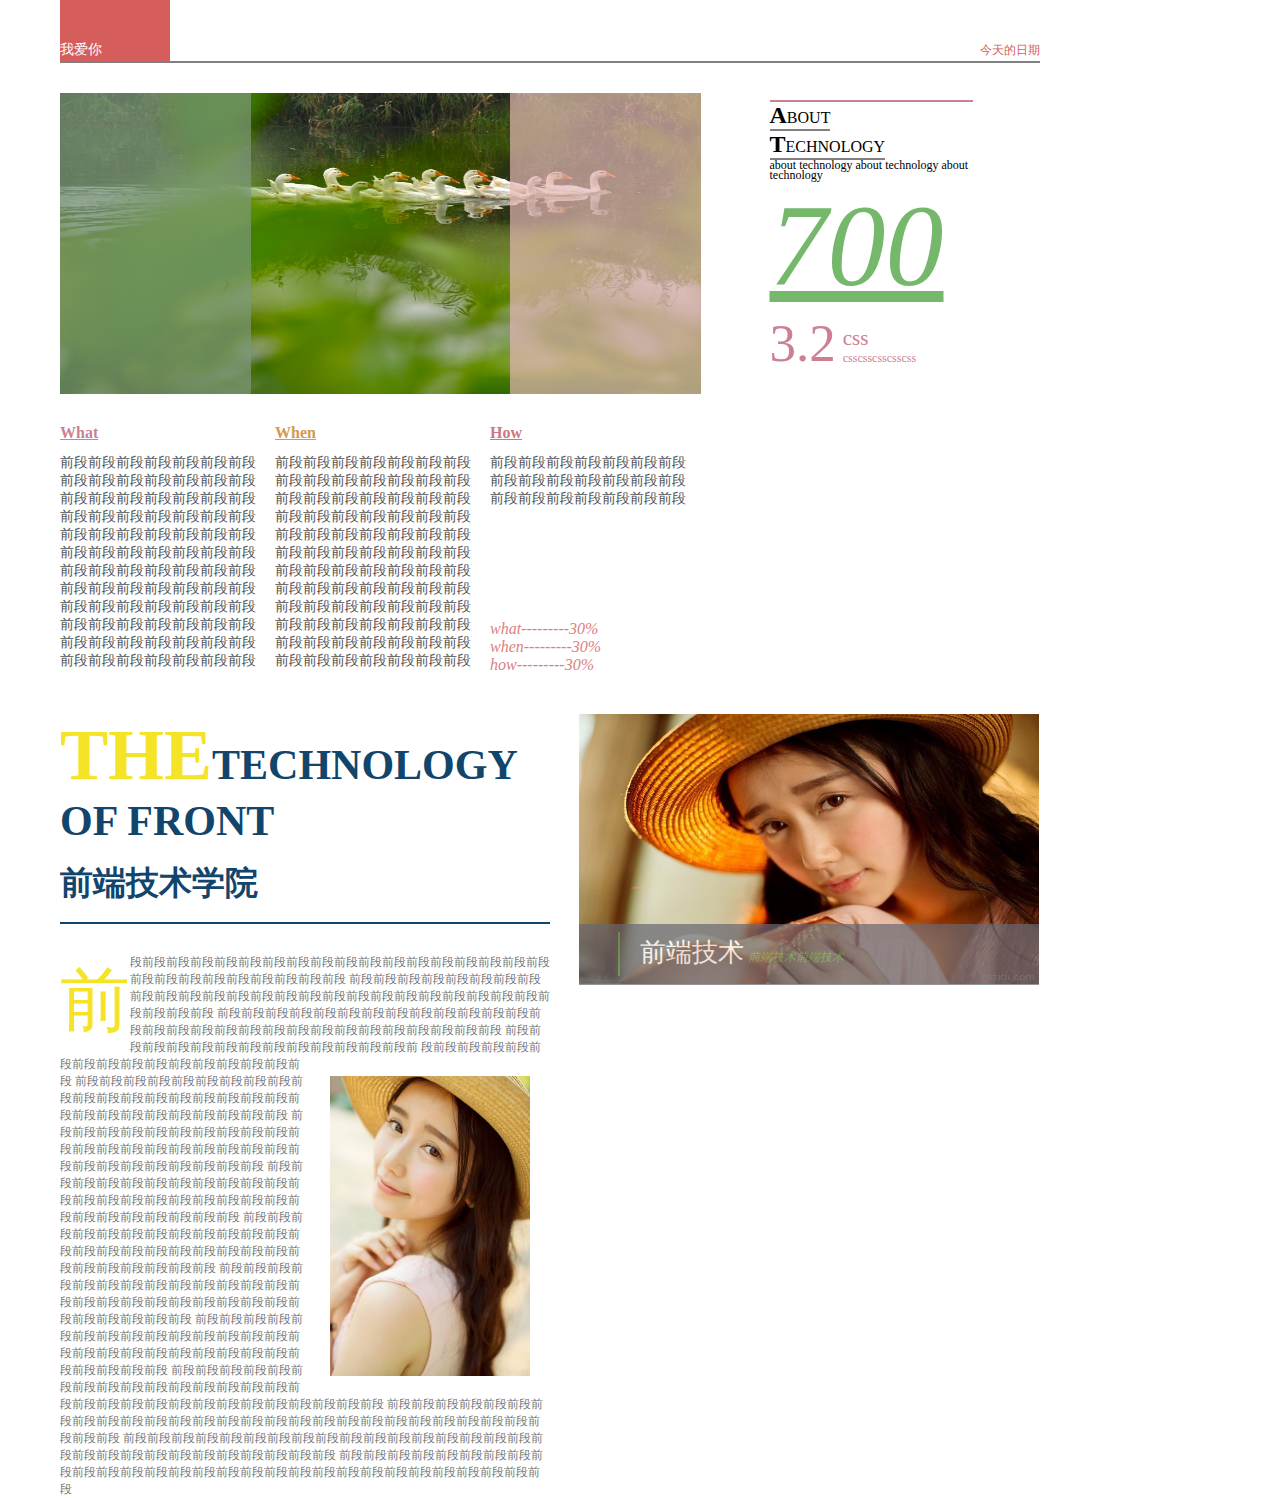
<file: task06/task06.html>
<!DOCTYPE html>
<html lang="en">
<head>
    <meta charset="UTF-8">
    <title>task06</title>
    <link rel="stylesheet" href="task06.css">
</head>
<body>
<div class="container">
    <div class="top">
        <div class="top-left">
            <span>我爱你</span>
        </div>
        <div class="top-right">
            今天的日期
        </div>
    </div>
    <div class="content">
        <div class="picture">
            <img src="bg-img.jpg" alt="goose" width="641px" height="301px">
            <div class="shadow-left"></div>
            <div class="shadow-right"></div>
        </div>
        <div class="picture-text clearfix">
            <div class="character">
                <div class="about"> <b>A</b>BOUT</div>
                <div class="technology"><b>T</b>ECHNOLOGY</div>
                <div class="abou-tech">about technology about technology about technology </div>
                <div class="number">700</div>
                <div class="css">
                    <div class="css-version">3.2</div>
                    <div class="css-title">
                        <div class="title">css</div>
                        <div class="title-con">csscsscsscsscss</div>
                    </div>
                </div>
            </div>
        </div>
        <div class="content-text clearfix">
            <div class="what">
                <div class="what-title">What</div>
                <div class="what-con">前段前段前段前段前段前段前段前段前段前段前段前段前段前段前段前段前段前段前段前段前段前段前段前段前段前段前段前段前段前段前段前段前段前段前段前段前段前段前段前段前段前段
                        前段前段前段前段前段前段前段前段前段前段前段前段前段前段前段前段前段前段前段前段前段前段前段前段前段前段前段前段前段前段前段前段前段前段前段前段前段前段前段前段前段前段
                </div>
            </div>
            <div class="when">
                <div class="when-title">When</div>
                <div class="when-con">前段前段前段前段前段前段前段前段前段前段前段前段前段前段前段前段前段前段前段前段前段前段前段前段前段前段前段前段前段前段前段前段前段前段前段前段前段前段前段前段前段前段
                        前段前段前段前段前段前段前段前段前段前段前段前段前段前段前段前段前段前段前段前段前段前段前段前段前段前段前段前段前段前段前段前段前段前段前段前段前段前段前段前段前段前段
                </div>
            </div>
            <div class="how">
                <div class="how-title">How</div>
                <div class="how-con">前段前段前段前段前段前段前段前段前段前段前段前段前段前段前段前段前段前段前段前段前段
                </div>
                <div class="what-when-how">
                    <div>what---------30%</div>
                    <div>when---------30%</div>
                    <div>how---------30%</div>
                </div>
            </div>
        </div>
        <div class="field-front">
            <div class="field-left">
                <div class="field-title">
                    <span class="technology-front"> <strong>THE</strong>TECHNOLOGY OF FRONT</span>
                    <span class="school-front">前端技术学院</span>
                </div>
                <div class="field-content">
                    <span>前</span>段前段前段前段前段前段前段前段前段前段前段前段前段前段前段前段前段前段前段前段前段前段前段前段前段前段前段
                    前段前段前段前段前段前段前段前段前段前段前段前段前段前段前段前段前段前段前段前段前段前段前段前段前段前段前段前段前段
                    前段前段前段前段前段前段前段前段前段前段前段前段前段前段前段前段前段前段前段前段前段前段前段前段前段前段前段前段前段
                    前段前段前段前段前段前段前段前段前段前段前段前段前段前 <img src="timg.jpg" alt="" width="200px" heihgt="800px">段前段前段前段前段前段前段前段前段前段前段前段前段前段前段前段
                    前段前段前段前段前段前段前段前段前段前段前段前段前段前段前段前段前段前段前段前段前段前段前段前段前段前段前段前段前段
                    前段前段前段前段前段前段前段前段前段前段前段前段前段前段前段前段前段前段前段前段前段前段前段前段前段前段前段前段前段
                    前段前段前段前段前段前段前段前段前段前段前段前段前段前段前段前段前段前段前段前段前段前段前段前段前段前段前段前段前段
                    前段前段前段前段前段前段前段前段前段前段前段前段前段前段前段前段前段前段前段前段前段前段前段前段前段前段前段前段前段
                    前段前段前段前段前段前段前段前段前段前段前段前段前段前段前段前段前段前段前段前段前段前段前段前段前段前段前段前段前段
                    前段前段前段前段前段前段前段前段前段前段前段前段前段前段前段前段前段前段前段前段前段前段前段前段前段前段前段前段前段
                    前段前段前段前段前段前段前段前段前段前段前段前段前段前段前段前段前段前段前段前段前段前段前段前段前段前段前段前段前段
                    前段前段前段前段前段前段前段前段前段前段前段前段前段前段前段前段前段前段前段前段前段前段前段前段前段前段前段前段前段
                    前段前段前段前段前段前段前段前段前段前段前段前段前段前段前段前段前段前段前段前段前段前段前段前段前段前段前段前段前段
                    前段前段前段前段前段前段前段前段前段前段前段前段前段前段前段前段前段前段前段前段前段前段前段前段前段前段前段前段前段
                </div>
            </div>
            <div class="field-right">
                <div class="image-another">
                    <img src="sdsd.jpg" alt="" width="460px" height="270px">
                    <div class="image-shadow">
                        <div class="front-technology">
                            <span class="front-one">前端技术</span>
                            <span class="front-two">前端技术前端技术</span>
                        </div>
                    </div>
                </div>
            </div>
        </div>
    </div>
</div>

</body>
</html>
</file>
<file: task02/task02.css>
*{
    margin:0px;
    padding:0px;
    box-sizing: border-box;
}
body{
    background-color:silver;
}
.nav{
    width:100%;
    height:50px;
    background-color: black;
}
.nav-left {
    float: left;
    width: 150px;
    height: 50px;
    line-height: 64px;
    margin-left: 50px;
}
.nav-right {
    width: 250px;
    height: 50px;
    float: right;
    line-height: 50px;
}
.nav-right ul li {
    display: inline-block;
}
.container{
    width:90%;
    height:auto;
    margin:26px auto;
    padding:30px;
    background-color:white;
    font-family:"Microsoft YaHei";
}
p {
    line-height: 30px;
    text-indent: 2em;
}
.image{
    margin-top:20px;
    margin-bottom:20px;
}
.list-item li{
    padding-left:20px;
}
.image-list {
    width: 185px;
    height: 210px;
    border: 1px solid grey;
    margin-left: 63px;
    margin-top: 20px;
    text-align: center;
}
.image-list p {
    width: auto;
    height: 45px;
    line-height: 45px;
    text-align: center;
    text-indent: 0em;
}
.order-list {
    width: 85px;
    height: auto;
    margin: 22px 0 22px 60px;
}
.order-list ul{
    list-style: decimal;
}
.table{
    width:100%;
    height:auto;
    cellspacing: "0";
    cellpadding: "0";
}
thead{
    height: 30px;
    line-height:30px;
    background-color:black;
}
tbody{
    height: 30px;
    line-height:30px;
}
tfoot{
    height: 30px;
    line-height:30px;
    background-color:silver;
}
.aside{
    height: 40px;
    border-left: 2px solid silver;
    padding-left: 20px;
}
.aside h3{
    line-height: 40px;
}
.form {
    width: 80%;
    height: auto;
    margin: 30px auto 30px 210px;
}
.email,.password,.password-again,.sex,.hobby,.place,.desc{
    width:auto;
    margin-top: 15px;
}
label{
    vetical-align:top;
    display: inline-block;
    width: 130px;
    text-align: right;
    margin-right: 20px;
}
.tips {
    width: 200px;
    height: 40px;
    line-height: 40px;
    margin-left: 155px;
}
.button{
    width:100%;
    height:40px;
    line-height: 40px;
    background-color: royalblue;
    border-radius: 5px;
    font-size: 18px;
    font-weight: bold;
    color: white;
}
.footer{
    width: 100%;
    height: 50px;
    background-color: black;
}
.footer-content{
    width: 300px;
    height: 50px;
    line-height: 50px;
    margin: 0px auto;
    color: white;
}
</file>
<file: task03/task03.css>
*{
    padding:0px;
    margin:0px;
    box-sizing: border-box;
}
.container {
    width: 800px;
    height: 900px;
    border: 1px solid #C3C7CB;
}
.content {
    max-width: 760px;
    height: 500px;
    margin: 20px;
    background-color: #BCCCDA;
}
.cont-partone {
    width: 200px;
    height: 130px;
    background-color: white;
    margin: 15px;
    float: left;
    border: 1px solid grey;
}
.cont-parttwo{
    width:325px;
    height: 425px;
    float:left;
    background-color: white;
    margin: 15px;
    border: 1px solid grey;
}
.cont-partthree{
    width: 140px;
    height: 425px;
    background-color: white;
    margin: 15px;
    float: right;
    border: 1px solid grey;
}
.team-info {
    position:relative;
    width: 160px;
    height: 100px;
    margin: 13px auto;
    background-color: white;
}
.team-logo {
    width: 80px;
    height: 80px;
    border: 1px solid grey;
    background-color: silver;
}
.team-name {
    position: absolute;
    top: 2px;
    left: 91px;
    font-size: 14px;
}
.text {
    width: 280px;
    height: 500px;
    margin: 15px auto;
}
.title-intro {
    width: 100%;
}
.team-intro {
    width: 100%;
    height:auto;
    margin: 10px auto;
}
.example {
    width: 100%;
    height: auto;
    margin: 10px auto;
}
.per-logo {
    width: 80px;
    height: 80px;
    border: 1px solid grey;
    margin: 20px auto;
    /*text-align: center;*/
    padding: 20px;
    background-color: silver;
}
</file>
<file: task05/task05.css>
*{
    margin:0px;
    padding:0px;
    box-sizing: border-box;
}
body{
    background-color:silver;
}
.nav {
    width: 100%;
    height: 50px;
    background-color: black;
    float: left;
}
.nav-left {
    float: left;
    width: 150px;
    height: 50px;
    line-height: 64px;
    margin-left: 50px;
}
.nav-right {
    width: 250px;
    height: 50px;
    float: right;
    line-height: 50px;
}
.nav-right ul li {
    display: inline-block;
}
.container-content {
    width: 65%;
    height: auto;
    float: left;
}
.container{
    width: 96%;
    height:auto;
    margin:26px auto;
    padding:30px;
    background-color:white;
    font-family:"Microsoft YaHei";
}
p {
    line-height: 30px;
    text-indent: 2em;
}
.container-photo{
    width: 96%;
    height:730px;
    margin:26px auto;
    padding:30px;
    background-color:white;
    font-family:"Microsoft YaHei";
}
.image{
    margin-top:20px;
    margin-bottom:20px;
}
.list-item li{
    padding-left:20px;
}
.image-list {
    width: 185px;
    height: 210px;
    border: 1px solid grey;
    /* margin-left: 63px; */
    /* margin-top: 20px; */
    text-align: center;
    float: left;
}
.image-list p {
    width: auto;
    height: 45px;
    line-height: 45px;
    text-align: center;
    text-indent: 0em;
}
.order-list {
    width: 85px;
    height: auto;
    margin: 22px 0 22px 60px;
}
.order-list ul{
    list-style: decimal;
}
.table{
    width:100%;
    height:auto;
    cellspacing: "0";
    cellpadding: "0";
}
thead{
    height: 30px;
    line-height:30px;
    background-color:black;
}
tbody{
    height: 30px;
    line-height:30px;
}
tfoot{
    height: 30px;
    line-height:30px;
    background-color:silver;
}
.container-form {
    width: 35%;
    height: auto;
    float: left;
}
.aside{
    height: 40px;
    border-left: 2px solid silver;
    padding-left: 20px;
}
.aside h3{
    line-height: 40px;
}
.form {
    width: 100%;
    height: auto;
}
.email,.password,.password-again,.sex,.hobby,.place,.desc{
    width:auto;
    margin-top: 15px;
}
label{
    vetical-align:top;
    display: inline-block;
    width: 130px;
    text-align: right;
    margin-right: 20px;
}
.tips {
    width: 200px;
    height: 40px;
    line-height: 40px;
    margin-left: 155px;
}
.button{
    width:100%;
    height:40px;
    line-height: 40px;
    background-color: royalblue;
    border-radius: 10px;
    border: 0px;
    font-size: 18px;
    font-weight: bold;
    color: white;
}
.footer{
    width: 100%;
    height: 50px;
    background-color: black;
    float: left;
}
.footer-content{
    width: 300px;
    height: 50px;
    line-height: 50px;
    margin: 0px auto;
    color: white;
}
</file>
<file: task06/task06.css>
*{
    padding: 0px;
    margin: 0px;
}
.container {
    width: 980px;
    height: 1386px;
    margin-left: 60px;
}
.top {
    width: 980px;
    height: 61px;
    margin: 0px auto;
    border-bottom: 2px solid grey;
}
.top-left {
    width: 110px;
    height: 61px;
    background-color: #D55D5C;
    float: left;
}
.top-left span{
    color: white;
    font-size: 14px;
    font-family: "黑体";
    line-height: 100px;
}
.top-right{
    width: 100px;
    height: auto;
    text-align: right;
    float: right;
    line-height: 100px;
    color: #D55D5C;
    font-family: "黑体";
    font-size: 12px;
}
.content {
    width: 980px;
    height: 301px;
    margin-top: 30px;
    margin-bottom: 30px;
}
.picture {
    width: 641px;
    height: 301px;
    position: relative;
    float: left;
}
.shadow-left {
    width: 191px;
    height: 301px;
    position: absolute;
    top: 0;
    left: 0;
    background-color: #7C997B;
    opacity: 0.7;
}
.shadow-right {
    width: 191px;
    height: 301px;
    position: absolute;
    top: 0;
    right: 0;
    background-color: #E2B6B5;
    opacity: 0.7;
}
.picture-text {
    width: 338px;
    height: 294px;
    float: right;
}
.character {
    width: 203px;
    height: 294px;
    margin: 0px auto;
    border-top: 2px solid #cc8091;
}

.character b{
    font-size: 24px;
}
.about {
    display: table;
    color: #000000;
    font-family: 微软雅黑;
    border-bottom: 2px solid grey;
}
.technology{
    display: table;
    color: #000000;
    font-family: 微软雅黑;
    border-bottom: 2px solid grey;
}
.abou-tech {
    font-size: 12px;
    font-family: 楷体;
    line-height: 10px;
}
.number {
    font-size: 116px;
    color: #75b86b;
    font-family: 微软雅黑;
    font-style: italic;
    text-decoration: underline;
}
.css {
    width: 203px;
    height: 54px;
}
.css-version {
    float: left;
    font-size: 53px;
    color: #cc8091;
    font-family: 微软雅黑;
}
.css-title {
    float: left;
    width: 120px;
    margin-top: 13px;
    padding-left: 7px;
}
.title {
    font-size: 21px;
    color: #cc8091;
    font-family: 微软雅黑;
}
.title-con{
    font-size: 12px;
    color: #cc8091;
    font-family: 微软雅黑;
}
.clearfix:after{
    content: "";
    display: table;
    clear:both;
}
.content-text {
     margin-top: 30px;
    width: 641px;
    height: auto;
    float: left;
}
.what {
    width: 215px;
    height: auto;
    float: left;
}
.when {
    width: 215px;
    height: auto;
    float: left;
}
.how{
    width: 210px;
    height: auto;
    float: left;
}
.what-con {
    width: 200px;
    height: auto;
    font-size: 14px;
    font-family: 微软雅黑;
    opacity: 0.7;
}
.when-con {
    width: 200px;
    height: auto;
    font-size: 14px;
    font-family: 微软雅黑;
    opacity: 0.7;
}
.how-con {
    width: 200px;
    height: auto;
    font-size: 14px;
    font-family: 微软雅黑;
    opacity: 0.7;
}
.what-title {
    width: 200px;
    height: 30px;
    font-size: 16px;
    text-decoration: underline;
    color: #cc8091;
    font-weight: bold;
}
.when-title {
    width: 200px;
    height: 30px;
    font-size: 16px;
    text-decoration: underline;
    color: #d2994f;
    font-weight: bold;
}
.how-title {
    width: 200px;
    height: 30px;
    font-size: 16px;
    text-decoration: underline;
    color: #cc7680;
    font-weight: bold;
}
.what-when-how {
    width: 200px;
    height: auto;
    margin-top: 112px;
    color: #cd4a48;
    font-size: 16px;
    font-style: italic;
    font-family: 微软雅黑;
    opacity: 0.7;
}
.clearfix:after{
    content: '';
    display: table;
    clear: both;
}
.field-front {
    width: 100%;
    height: auto;
    float: left;
    margin-top: 40px;
}
.field-left{
    float:left;
    width:50%;
}
.field-right {
    float: right;
    width: 47%;
    margin-left: 20px;
}
.field-title span {
    display: block;
}
.field-title span>strong {
    font-size: 72px;
    font-family: 黑体;
    color: #f5e327;
    font-style: initial;
}
span.technology-front {
    font-size: 42px;
    color: #11456b;
    font-family: 黑体;
    font-weight: bold;
    margin-bottom: 16px;
}
span.school-front {
    font-size: 33px;
    color: #11456b;
    font-family: 黑体;
    font-weight: bold;
    margin-bottom: 16px;
}
.field-content span {
    font-size: 70px;
    font-family: "微软雅黑";
    color: #f5e327;
    float:left;
}
.field-title {
    border-bottom: 2px solid #11456b;
    margin-bottom: 30px;
}
.field-content{
    font-size: 12px;
    font-family: "宋体";
    color: #767777;
}

.field-content img {
    float: right;
    padding: 20px;
}
.image-another{
    position: relative;
}
.image-shadow {
    width: 460px;
    height: 61px;
    background-color: #686872;
    opacity: 0.7;
    position: absolute;
    bottom: 3px;
    left: 0;
}
.front-technology {
    width: 380px;
    height: 44px;
    line-height: 42px;
    margin: 8px auto;
    border-left: 2px solid #72b16a;
}
span.front-one {
    font-size: 26px;
    color: #ffffff;
    font-family: "微软雅黑";
    padding-left: 20px;
}
span.front-two {
    font-size: 12px;
    color: #72b16a;
    font-family: "微软雅黑";
    font-style: italic;
    word-spacing: 140%;
    letter-spacing: 140%;
}
</file>
